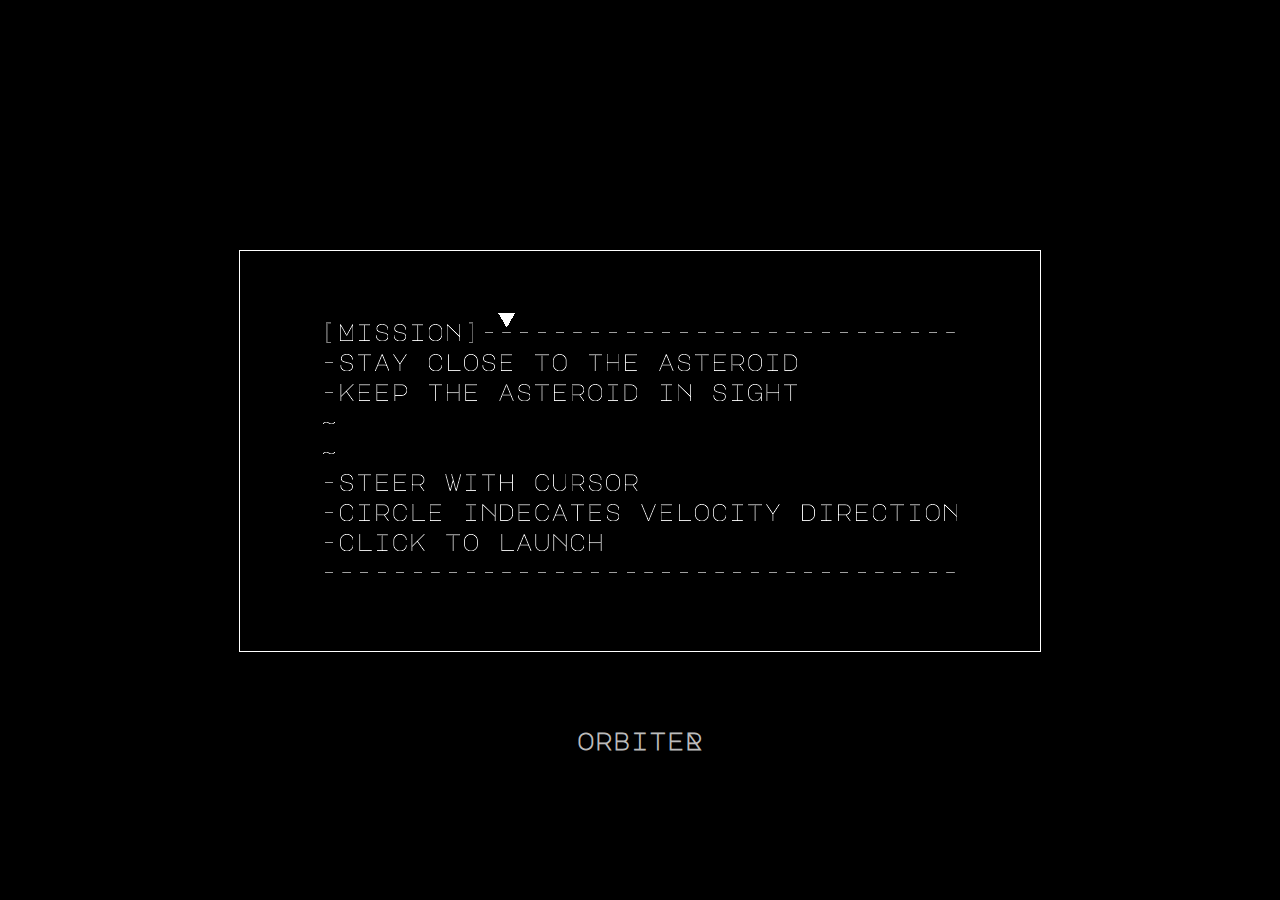
<file: orbiteR/index.html>
<!DOCTYPE html><!-- originally from https://editor.p5js.org --><html><head>
    <script src="p5.js"></script>
    <script src="p5.dom.min.js"></script>
    <script src="p5.sound.min.js"></script>
    <link rel="stylesheet" type="text/css" href="style.css">
    <meta charset="utf-8">
    <link href="https://fonts.googleapis.com/css?family=Major+Mono+Display&amp;display=swap" rel="stylesheet">

  </head>
  <body>
    <script src="sketch.js"></script>

    <h1>orbiteR</h1>
  

</body></html>
</file>
<file: orbiteR/style.css>
/* originally from https://editor.p5js.org */

html, body {
    margin: 0;
    padding: 0;
    background-color: #000;
    /*cursor : none;*/
  }
  canvas {
    /*cursor: default;*/
    display: block;
    margin: auto;
    margin-top: calc((100vh - 400px) / 2); /*align to middle*/
    border-width: 1px;
    /* border-radius: 4px; */
    /* box-shadow: 0px 8px 16px #BBB; */
    border-style: solid;
    border-color: #FFF;
  }
  h1 {
      margin: 0;
      padding: 0;
      position: absolute;
      top: calc(60vh + 200px); /*align with canvas vertically*/
      left: 50vw; /*aligh to the middle of canvas margin*/
      transform: translate(-50%, -50%);
      font-family: 'Major Mono Display', monospace;
      font-size: 24px;
      color: #BBB;
  }
</file>
